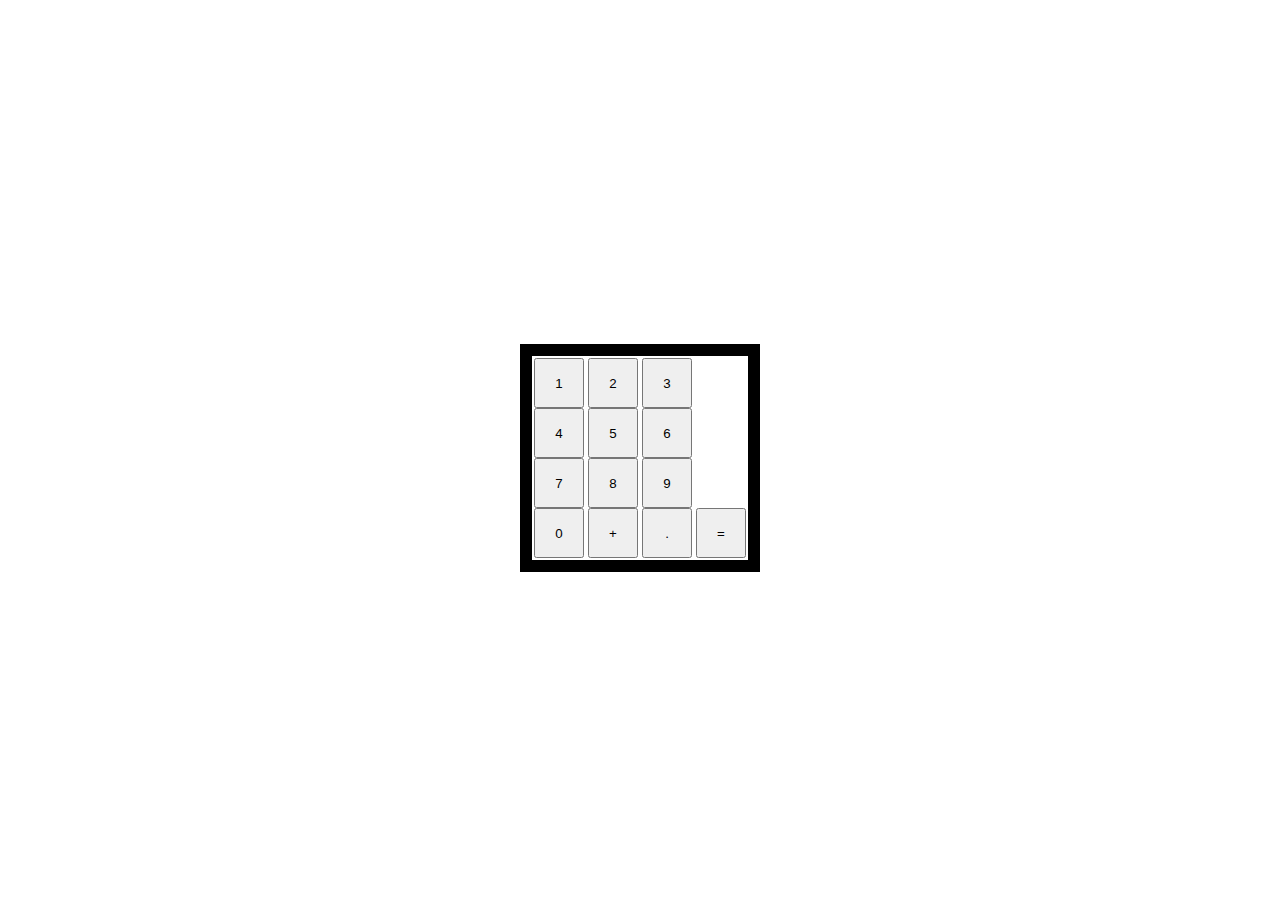
<file: calculator/index.html>
<!DOCTYPE html>
<html lang="en">

<head>
  <meta charset="UTF-8">
  <meta http-equiv="X-UA-Compatible" content="IE=edge">
  <meta name="viewport" content="width=device-width, initial-scale=1.0">
  <link rel="stylesheet" href="stil.css">
  <title>Document</title>
</head>
<style>


</style>

<body>




<div class="buttons">
<button  onclick="plus1()">1</button>
<button  onclick="plus2()">2</button>
<button  onclick="plus3()">3</button>
<br>
<button  onclick="plus4()">4</button>
<button  onclick="plus5()">5</button>
<button  onclick="plus6()">6</button>
<br>
<button  onclick="plus7()">7</button>
<button  onclick="plus8()">8</button>
<button  onclick="plus9()">9</button>
<br>
<button  onclick="plus0()">0</button>

<button onclick="increase()" >+</button>
<button onclick="plusdott()" >.</button>
<button onclick="result()">=</button>
</div>
<p id="answer"></p>
<div class="intermidete">





</div>

  
<script src="Untitled-1.js">

  var calculation=' ';
  var num1;
</script>
</body>

</html>
</file>
<file: calculator/stil.css>
body{

display: flex;
justify-content: center;
align-items: center;
height: 100vh;

}
.buttons{

border: 12px solid black;

padding: 2px;
}
.buttons button{

    width: 50px;
    height: 50px;
}
button:hover{
background-color: red;
transform:  rotate(360deg);

font-size: 29px;


}
</file>
